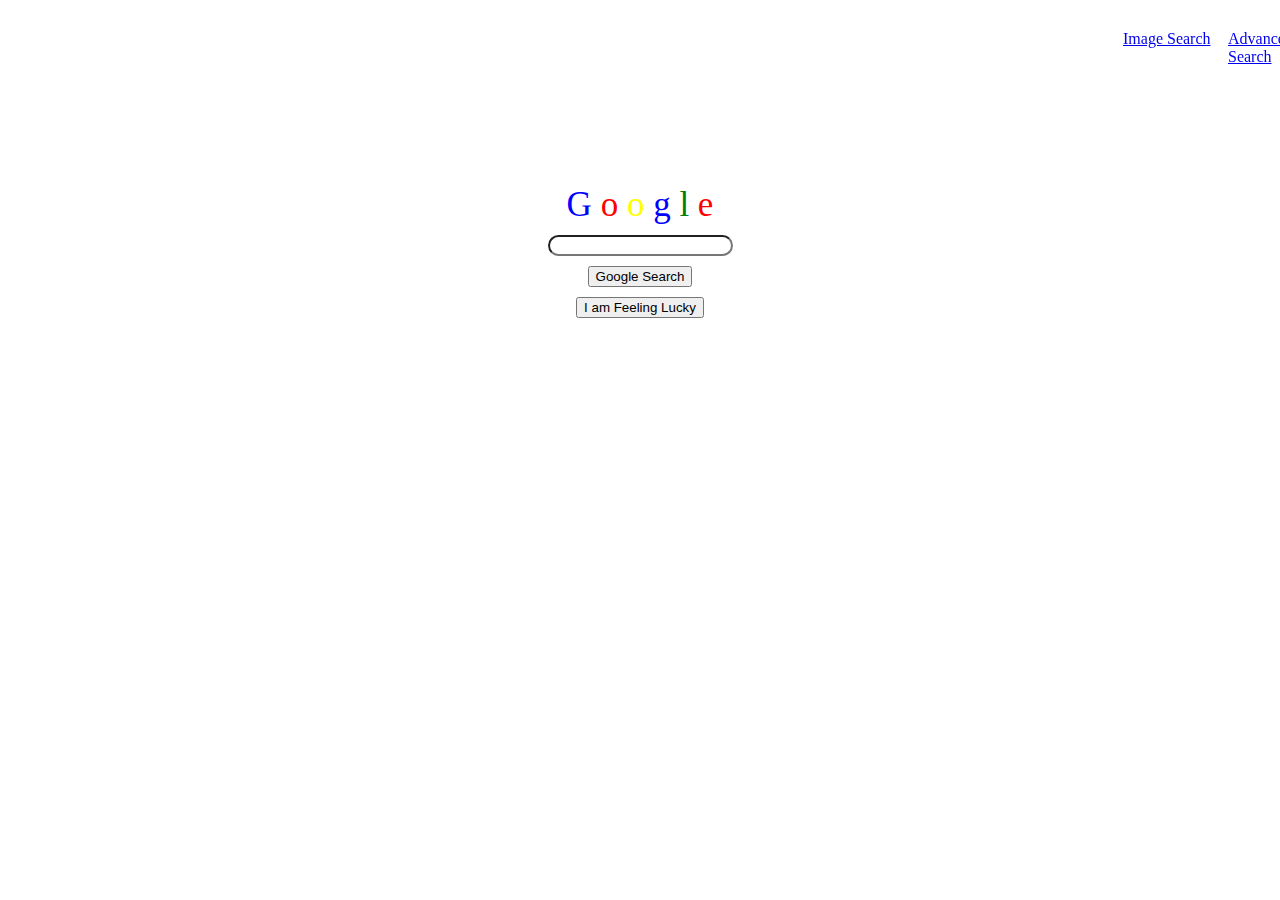
<file: index.html>
<!DOCTYPE html>
<html lang="en">
  <link rel="stylesheet" href="style.css" />
  <head>
    <title>Google Search</title>
  </head>
  <body>
    <div class="searchbar">
      <div id="logo">
        <span style="color: blue">G</span>
        <span style="color: red">o</span>
        <span style="color: yellow">o</span>
        <span style="color: blue">g</span>
        <span style="color: green">l</span>
        <span style="color: red">e</span>
      </div>

      <form action="https://www.google.com/search" autocomplete="off">
        <input style="border-radius: 25px" type="text" name="q" />
        <div class="searchbtn">
          <input type="submit" value="Google Search" />
        </div>
      </form>

      <form action="http://www.google.com/search?q=term&btnI">
        <div class="luckybtn">
          <input type="submit" value="I am Feeling Lucky" />
        </div>
      </form>
    </div>

    <div class="advance"><a href="advance.html">Advanced Search</a></div>
    <div class="image"><a href="image.html">Image Search</a></div>
  </body>
</html>
</file>
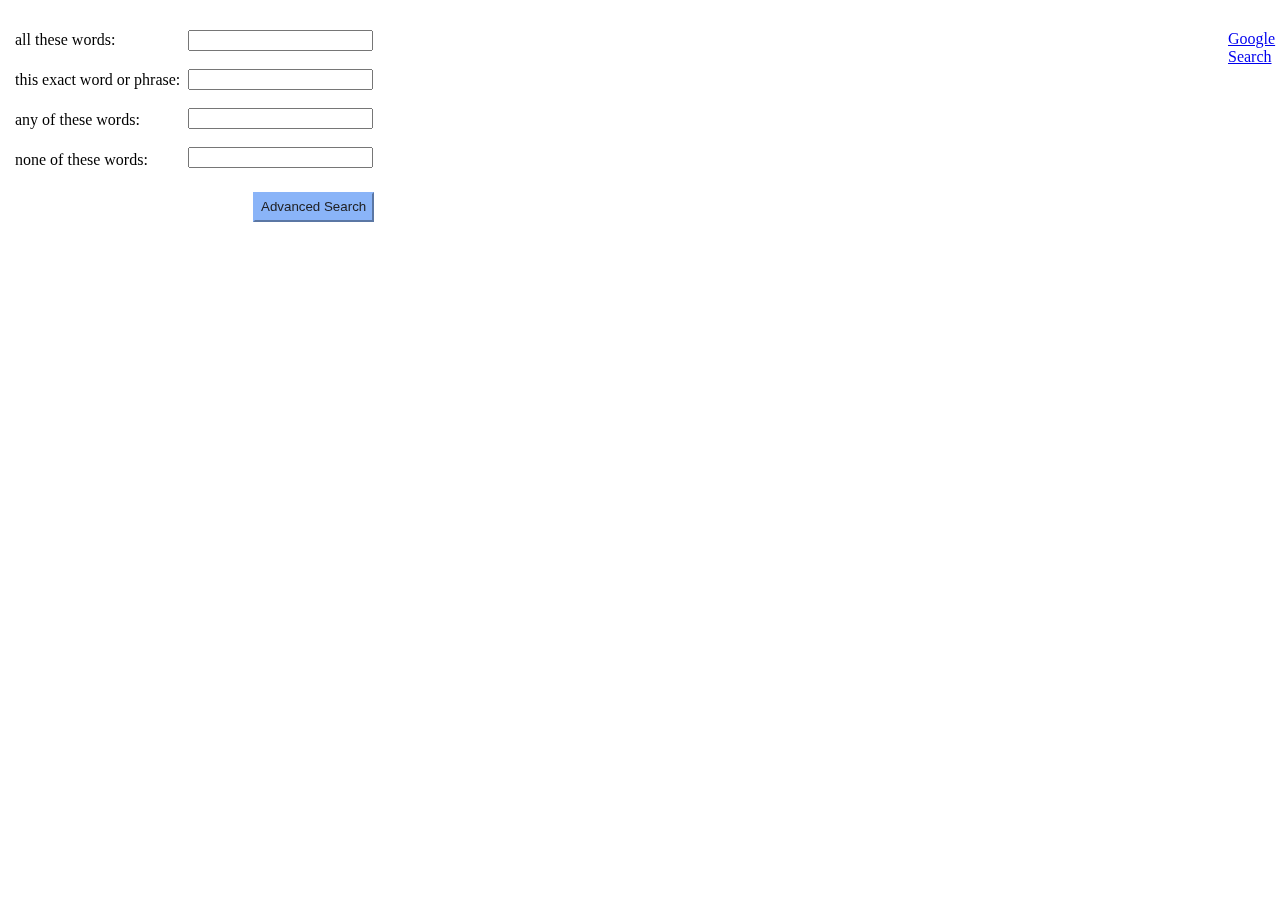
<file: advance.html>
<!DOCTYPE html>
<html lang="en">
  <link rel="stylesheet" href="style.css" />
  <head>
    <meta charset="UTF-8" />
    <meta http-equiv="X-UA-Compatible" content="IE=edge" />
    <meta name="viewport" content="width=device-width, initial-scale=1.0" />
    <title>Advanced Search</title>
  </head>
  <body>
    <div class="searchbaradv">
      <p class="searchbartxt1">all these words:</p>
      <form method="get" action="https://www.google.com/search" autocomplete="off">
        <input type="text" name="as_q" />
      </form>
      &nbsp;
      <p class="searchbartxt2">this exact word or phrase:</p>
      <form action="https://www.google.com/search" autocomplete="off">
        <input type="text" name="as_epq" />
      </form>
      &nbsp;
      <p class="searchbartxt3">any of these words:</p>
      <form action="https://www.google.com/search" autocomplete="off">
        <input type="text" name="as_oq" />
      </form>
      &nbsp;
      <p class="searchbartxt4">none of these words:</p>
      <form action="https://www.google.com/search" autocomplete="off">
        <input type="text" name="as_eq" />
        <input class="advbtn" type="submit" value="Advanced Search"></input>
      </form>
    </div>
    <div class="search"><a href="index.html">Google Search</a></div>
  </body>
</html>
</file>
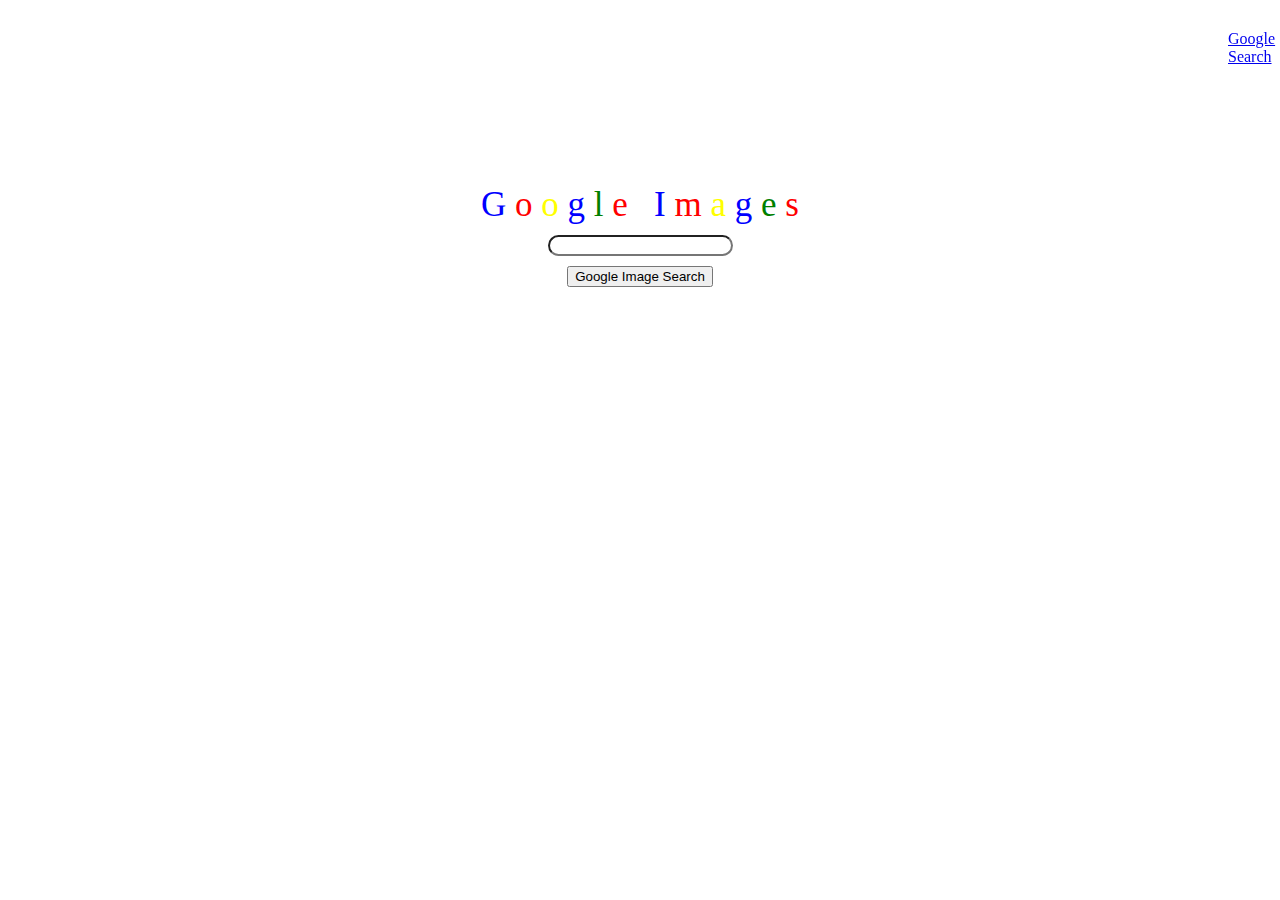
<file: image.html>
<!DOCTYPE html>
<html lang="en">
  <link rel="stylesheet" href="style.css" />
  <head>
    <meta charset="UTF-8" />
    <meta http-equiv="X-UA-Compatible" content="IE=edge" />
    <meta name="viewport" content="width=device-width, initial-scale=1.0" />
    <title>Image Search</title>
  </head>
  <body>
    <div class="searchbar">
      <div id="logo">
        <span style="color: blue">G</span>
        <span style="color: red">o</span>
        <span style="color: yellow">o</span>
        <span style="color: blue">g</span>
        <span style="color: green">l</span>
        <span style="color: red">e</span>
        &nbsp;
        <span style="color: blue">I</span>
        <span style="color: red">m</span>
        <span style="color: yellow">a</span>
        <span style="color: blue">g</span>
        <span style="color: green">e</span>
        <span style="color: red">s</span>
      </div>
      <form
        method="get"
        action="http://images.google.com/images"
        autocomplete="off"
      >
        <input style="border-radius: 25px" type="text" name="q" />
        <div class="searchbtn">
          <input type="submit" value="Google Image Search" />
        </div>
      </form>
    </div>
    <div class="search"><a href="index.html">Google Search</a></div>
  </body>
</html>
</file>
<file: style.css>
/* index css */
.advance {
  position: fixed;
  margin-left: 1220px;
  top: 30px;
}

.image {
  position: fixed;
  margin-left: 1115px;
  top: 30px;
}

.searchbar {
  text-align: center;
  margin-top: 185px;
}

.searchbtn {
  border-radius: 0%;
  margin-top: 10px;
}

.luckybtn {
  margin-top: 10px;
}

#logo {
  font-size: 35px;
  text-align: center;
  margin-bottom: 10px;
}

/* search link on advance and image*/
.search {
  position: fixed;
  margin-left: 1220px;
  top: 30px;
}

.searchbartxt1 {
  position: fixed;
  left: 15px;
  top: 15px;
}

.searchbartxt2 {
  position: fixed;
  left: 15px;
  top: 55px;
}

.searchbartxt3 {
  position: fixed;
  left: 15px;
  top: 95px;
}

.searchbartxt4 {
  position: fixed;
  left: 15px;
  top: 135px;
}

.searchbaradv {
  position: fixed;
  margin-left: 180px;
  top: 30px;
}

.advbtn {
  position: fixed;
  margin-top: 45px;
  margin-left: -120px;
  line-height: 100%;
  height: 30px;
  min-width: 120px;
  background: #8ab4f8;
  border-color: #8ab4f8;
  color: #202124;
}
</file>
